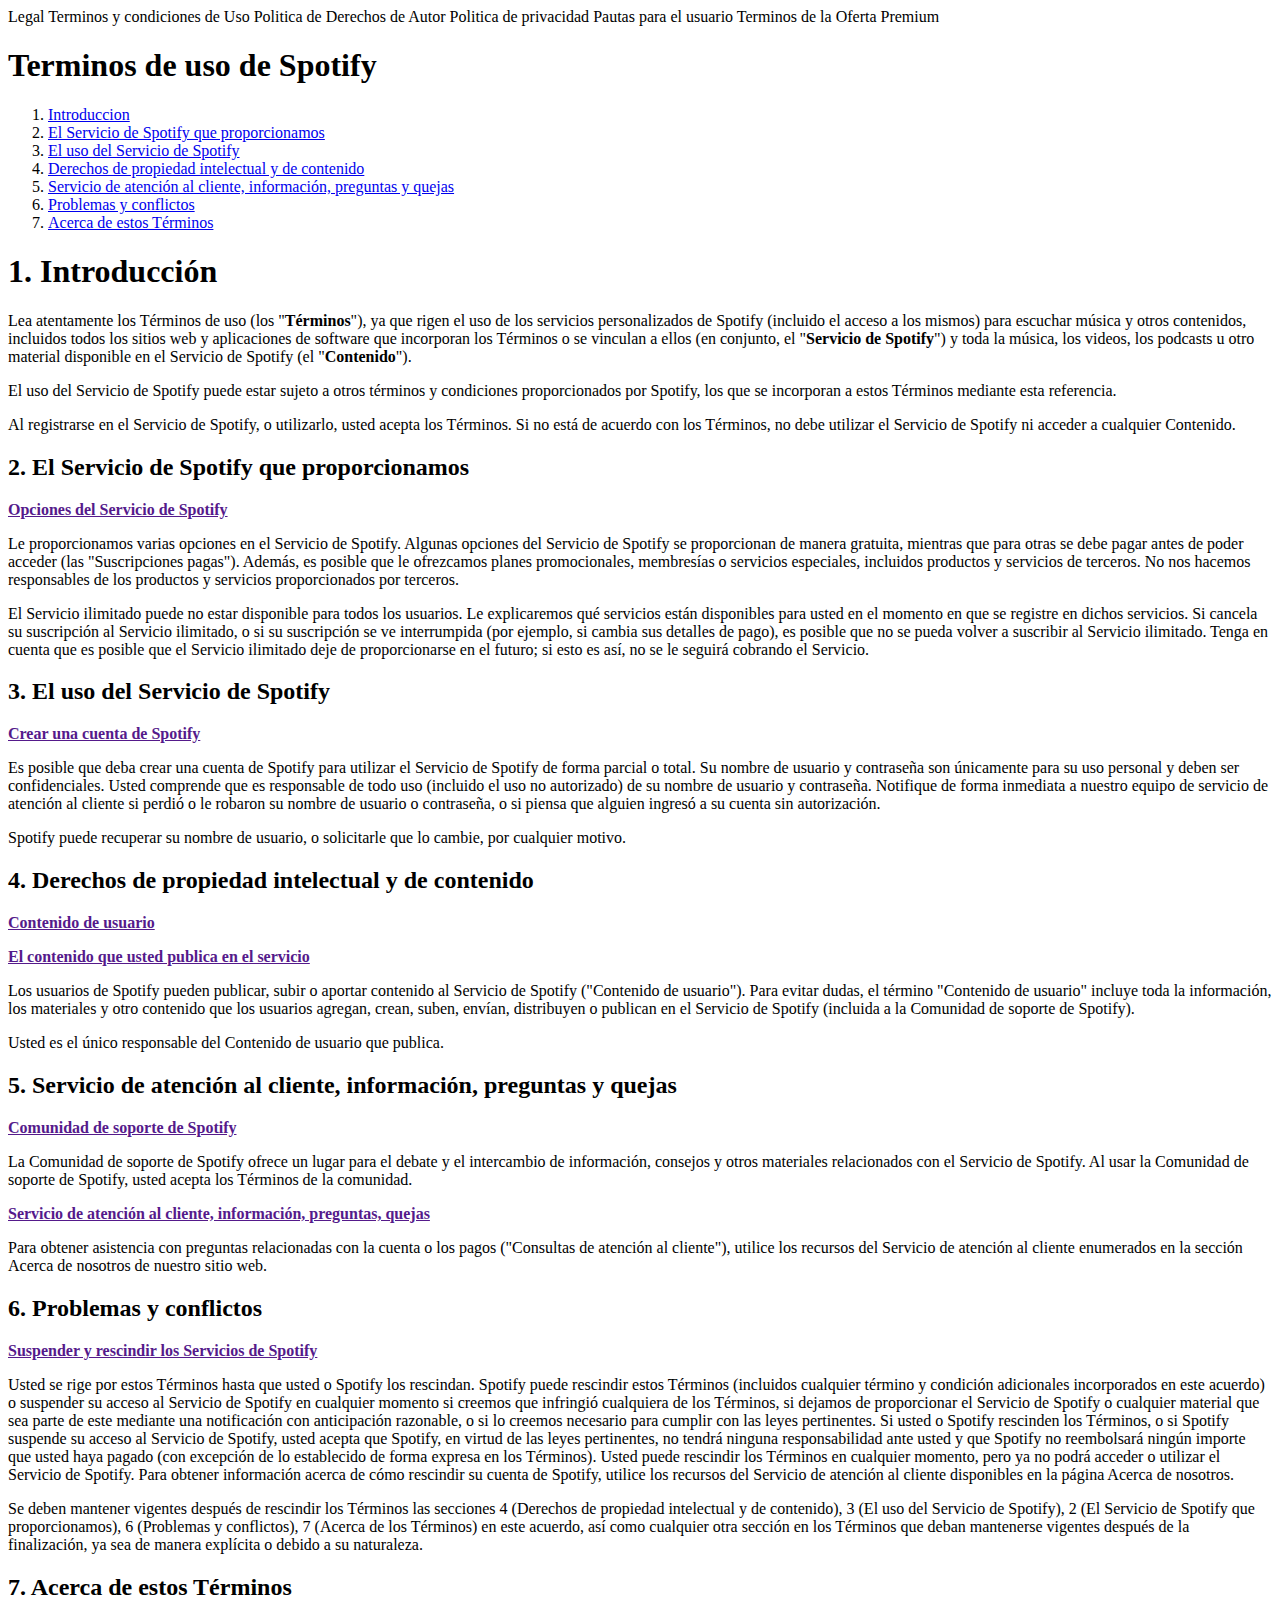
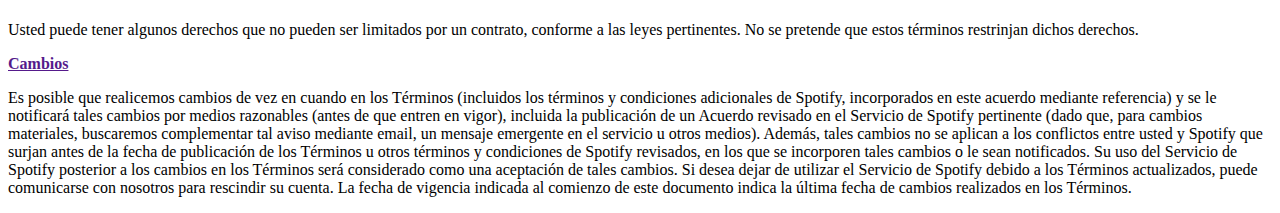
<file: index.html>
<!DOCTYPE html>
<html lang="en">
  <head>
    <meta charset="UTF-8" />
    <meta name="viewport" content="width=device-width, initial-scale=1.0" />
    <title>Document</title>
  </head>
  <body>
    <span>Legal</span>
    <span>Terminos y condiciones de Uso</span>
    <span>Politica de Derechos de Autor</span>
    <span>Politica de privacidad</span>
    <span>Pautas para el usuario</span>
    <span>Terminos de la Oferta Premium</span>

    <h1>Terminos de uso de Spotify</h1>

    <ol>
      <li><a href="#ancla-1">Introduccion</a></li>
      <li><a href="#ancla-2">El Servicio de Spotify que proporcionamos</a></li>
      <li><a href="#ancla-3">El uso del Servicio de Spotify</a></li>
      <li><a href="#ancla-4">Derechos de propiedad intelectual y de contenido</a></li>
      <li><a href="#ancla-5">Servicio de atención al cliente, información, preguntas y quejas</a></li>
      <li><a href="#ancla-6">Problemas y conflictos</a></li>
      <li><a href="#ancla-7">Acerca de estos Términos</a></li>
    </ol>

    <h1 name="#ancla-1" id="ancla-1">1. Introducción</h1></a>
    <p>
      Lea atentamente los Términos de uso (los "<b>Términos</b>"), ya que rigen
      el uso de los servicios personalizados de Spotify (incluido el acceso a
      los mismos) para escuchar música y otros contenidos, incluidos todos los
      sitios web y aplicaciones de software que incorporan los Términos o se
      vinculan a ellos (en conjunto, el "<b>Servicio de Spotify</b>") y toda la
      música, los videos, los podcasts u otro material disponible en el Servicio
      de Spotify (el "<b>Contenido</b>").
    </p>
    <p>
      El uso del Servicio de Spotify puede estar sujeto a otros términos y
      condiciones proporcionados por Spotify, los que se incorporan a estos
      Términos mediante esta referencia.
    </p>
    <p>
      Al registrarse en el Servicio de Spotify, o utilizarlo, usted acepta los
      Términos. Si no está de acuerdo con los Términos, no debe utilizar el
      Servicio de Spotify ni acceder a cualquier Contenido.
    </p>

    <h2 name="#ancla-2" id="ancla-2">2. El Servicio de Spotify que proporcionamos</h2>
    <p>
      <b><a href="">Opciones del Servicio de Spotify</a></b>
    </p>

    <p>
      Le proporcionamos varias opciones en el Servicio de Spotify. Algunas
      opciones del Servicio de Spotify se proporcionan de manera gratuita,
      mientras que para otras se debe pagar antes de poder acceder (las
      "Suscripciones pagas"). Además, es posible que le ofrezcamos planes
      promocionales, membresías o servicios especiales, incluidos productos y
      servicios de terceros. No nos hacemos responsables de los productos y
      servicios proporcionados por terceros.
    </p>
    <p>
      El Servicio ilimitado puede no estar disponible para todos los usuarios.
      Le explicaremos qué servicios están disponibles para usted en el momento
      en que se registre en dichos servicios. Si cancela su suscripción al
      Servicio ilimitado, o si su suscripción se ve interrumpida (por ejemplo,
      si cambia sus detalles de pago), es posible que no se pueda volver a
      suscribir al Servicio ilimitado. Tenga en cuenta que es posible que el
      Servicio ilimitado deje de proporcionarse en el futuro; si esto es así, no
      se le seguirá cobrando el Servicio.
    </p>

    <h2 name="#ancla-3" id="ancla-3">3. El uso del Servicio de Spotify</h2>
    <p>
      <b><a href="">Crear una cuenta de Spotify</a></b>
    </p>
    <p>
      Es posible que deba crear una cuenta de Spotify para utilizar el Servicio
      de Spotify de forma parcial o total. Su nombre de usuario y contraseña son
      únicamente para su uso personal y deben ser confidenciales. Usted
      comprende que es responsable de todo uso (incluido el uso no autorizado)
      de su nombre de usuario y contraseña. Notifique de forma inmediata a
      nuestro equipo de servicio de atención al cliente si perdió o le robaron
      su nombre de usuario o contraseña, o si piensa que alguien ingresó a su
      cuenta sin autorización.
    </p>
    <p>
      Spotify puede recuperar su nombre de usuario, o solicitarle que lo cambie,
      por cualquier motivo.
    </p>

    <h2 name="#ancla-4" id="ancla-4">4. Derechos de propiedad intelectual y de contenido</h2>
    <p>
      <b><a href="">Contenido de usuario</a></b>
    </p>
    <p>
      <b><a href="">El contenido que usted publica en el servicio</a></b>
    </p>
    <p>
      Los usuarios de Spotify pueden publicar, subir o aportar contenido al
      Servicio de Spotify ("Contenido de usuario"). Para evitar dudas, el
      término "Contenido de usuario" incluye toda la información, los materiales
      y otro contenido que los usuarios agregan, crean, suben, envían,
      distribuyen o publican en el Servicio de Spotify (incluida a la Comunidad
      de soporte de Spotify).
    </p>
    <p>Usted es el único responsable del Contenido de usuario que publica.</p>

    <h2 name="#ancla-5" id="ancla-5">5. Servicio de atención al cliente, información, preguntas y quejas</h2>
    <p>
      <b><a href="">Comunidad de soporte de Spotify</a></b>
    </p>

    <p>
      La Comunidad de soporte de Spotify ofrece un lugar para el debate y el
      intercambio de información, consejos y otros materiales relacionados con
      el Servicio de Spotify. Al usar la Comunidad de soporte de Spotify, usted
      acepta los Términos de la comunidad.
    </p>

    <p>
      <b
        ><a href=""
          >Servicio de atención al cliente, información, preguntas, quejas</a
        ></b
      >
    </p>

    <p>
      Para obtener asistencia con preguntas relacionadas con la cuenta o los
      pagos ("Consultas de atención al cliente"), utilice los recursos del
      Servicio de atención al cliente enumerados en la sección Acerca de
      nosotros de nuestro sitio web.
    </p>

    <h2 name="#ancla-6" id="ancla-6">6. Problemas y conflictos</h2>
    <p>
      <b><a href="">Suspender y rescindir los Servicios de Spotify</a></b>
    </p>
    <p>
      Usted se rige por estos Términos hasta que usted o Spotify los rescindan.
      Spotify puede rescindir estos Términos (incluidos cualquier término y
      condición adicionales incorporados en este acuerdo) o suspender su acceso
      al Servicio de Spotify en cualquier momento si creemos que infringió
      cualquiera de los Términos, si dejamos de proporcionar el Servicio de
      Spotify o cualquier material que sea parte de este mediante una
      notificación con anticipación razonable, o si lo creemos necesario para
      cumplir con las leyes pertinentes. Si usted o Spotify rescinden los
      Términos, o si Spotify suspende su acceso al Servicio de Spotify, usted
      acepta que Spotify, en virtud de las leyes pertinentes, no tendrá ninguna
      responsabilidad ante usted y que Spotify no reembolsará ningún importe que
      usted haya pagado (con excepción de lo establecido de forma expresa en los
      Términos). Usted puede rescindir los Términos en cualquier momento, pero
      ya no podrá acceder o utilizar el Servicio de Spotify. Para obtener
      información acerca de cómo rescindir su cuenta de Spotify, utilice los
      recursos del Servicio de atención al cliente disponibles en la página
      Acerca de nosotros.
    </p>
    <p>
      Se deben mantener vigentes después de rescindir los Términos las secciones
      4 (Derechos de propiedad intelectual y de contenido), 3 (El uso del
      Servicio de Spotify), 2 (El Servicio de Spotify que proporcionamos), 6
      (Problemas y conflictos), 7 (Acerca de los Términos) en este acuerdo, así
      como cualquier otra sección en los Términos que deban mantenerse vigentes
      después de la finalización, ya sea de manera explícita o debido a su
      naturaleza.
    </p>

    <h2 name="#ancla-7" id="ancla-7">7. Acerca de estos Términos</h2>
    <p>
      Usted puede tener algunos derechos que no pueden ser limitados por un
      contrato, conforme a las leyes pertinentes. No se pretende que estos
      términos restrinjan dichos derechos.
    </p>
    <p>
      <b><a href="">Cambios</a></b>
    </p>
    <p>
      Es posible que realicemos cambios de vez en cuando en los Términos
      (incluidos los términos y condiciones adicionales de Spotify, incorporados
      en este acuerdo mediante referencia) y se le notificará tales cambios por
      medios razonables (antes de que entren en vigor), incluida la publicación
      de un Acuerdo revisado en el Servicio de Spotify pertinente (dado que,
      para cambios materiales, buscaremos complementar tal aviso mediante email,
      un mensaje emergente en el servicio u otros medios). Además, tales cambios
      no se aplican a los conflictos entre usted y Spotify que surjan antes de
      la fecha de publicación de los Términos u otros términos y condiciones de
      Spotify revisados, en los que se incorporen tales cambios o le sean
      notificados. Su uso del Servicio de Spotify posterior a los cambios en los
      Términos será considerado como una aceptación de tales cambios. Si desea
      dejar de utilizar el Servicio de Spotify debido a los Términos
      actualizados, puede comunicarse con nosotros para rescindir su cuenta. La
      fecha de vigencia indicada al comienzo de este documento indica la última
      fecha de cambios realizados en los Términos.
    </p>
  </body>
</html>
</file>
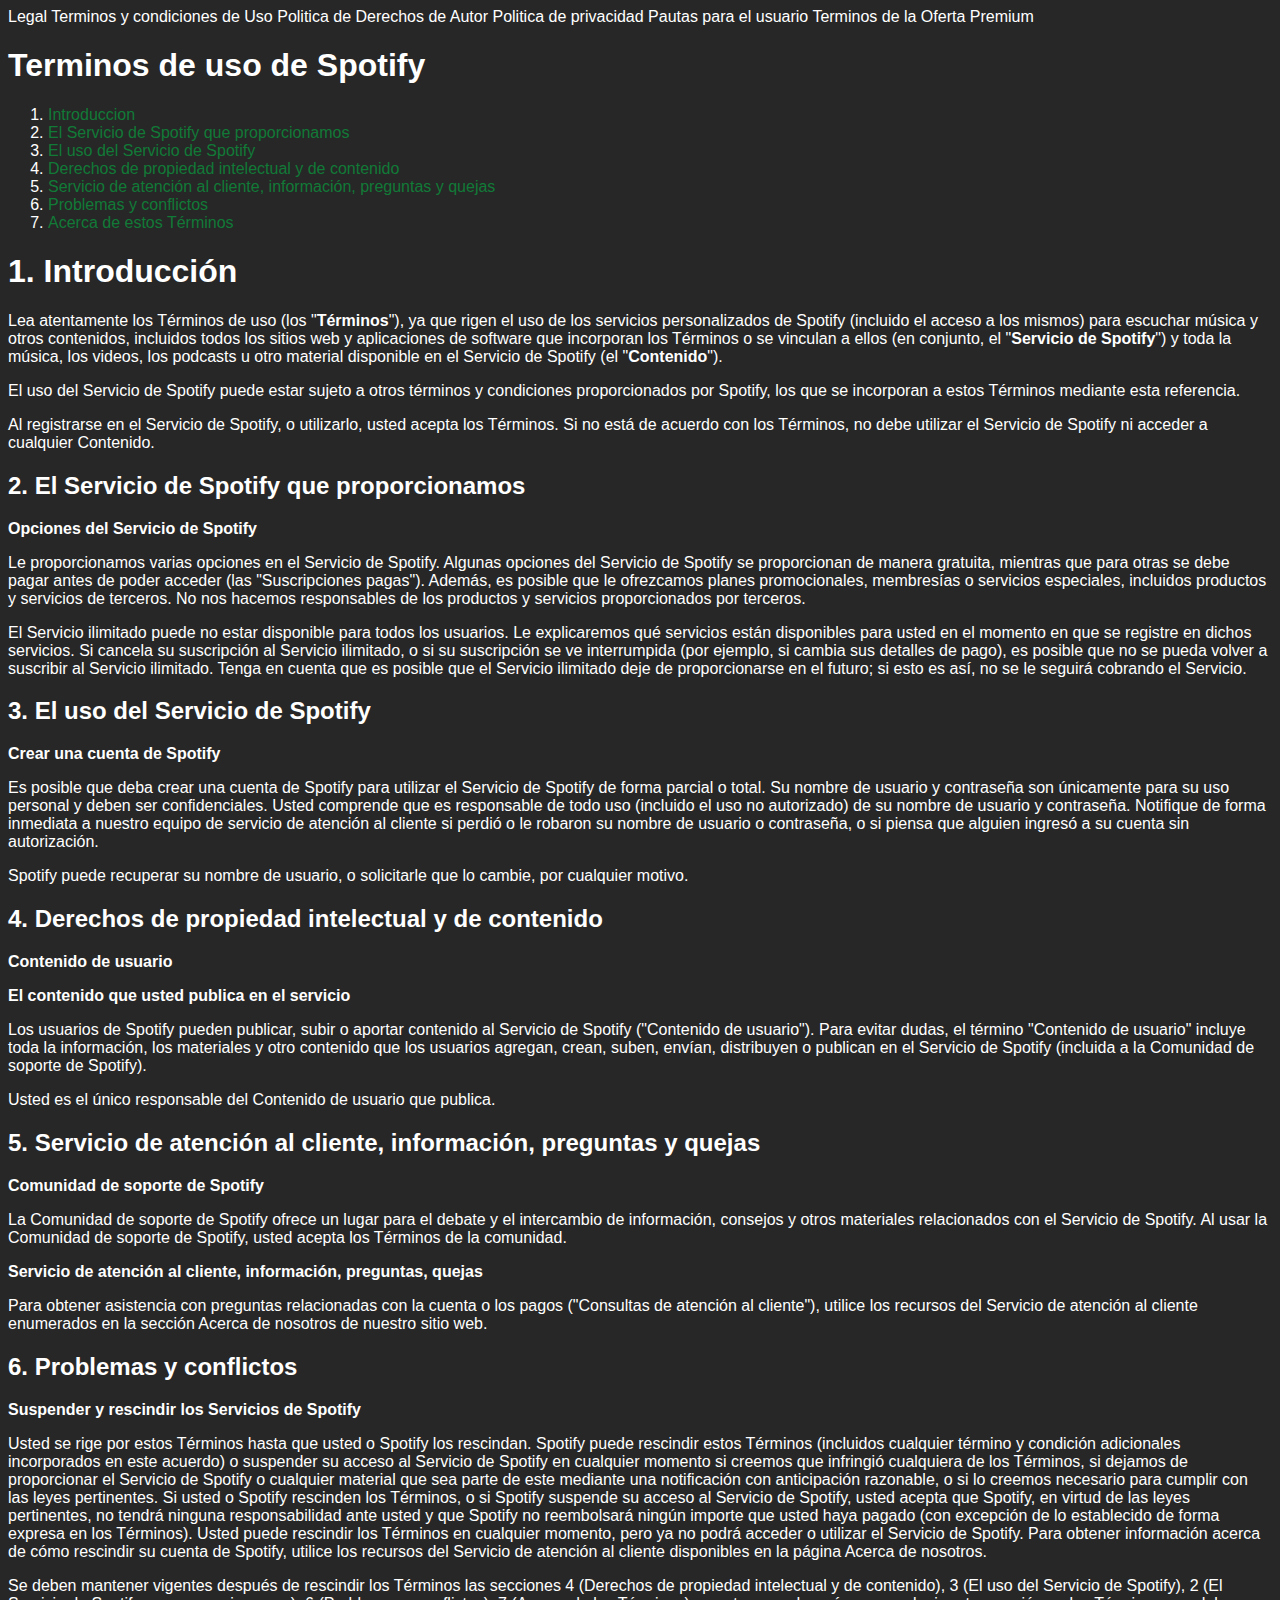
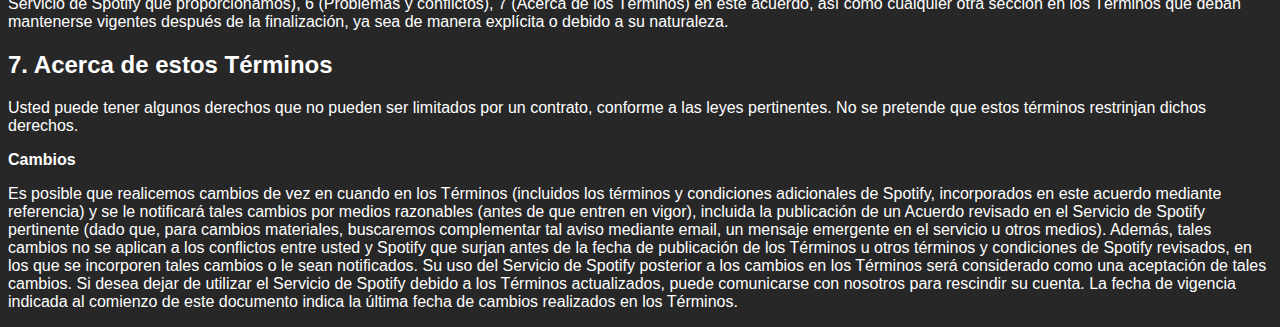
<file: practica2/index.html>
<!DOCTYPE html>
<html lang="en">
  <head>
    <meta charset="UTF-8" />
    <meta name="viewport" content="width=device-width, initial-scale=1.0" />
    <title>Document</title>
    <link rel="stylesheet" href="style.css">
  </head>
  <body>
    <span>Legal</span>
    <span>Terminos y condiciones de Uso</span>
    <span>Politica de Derechos de Autor</span>
    <span>Politica de privacidad</span>
    <span>Pautas para el usuario</span>
    <span>Terminos de la Oferta Premium</span>

    <h1>Terminos de uso de Spotify</h1>

    <ol>
      <li><a href="#ancla-1">Introduccion</a></li>
      <li><a href="#ancla-2">El Servicio de Spotify que proporcionamos</a></li>
      <li><a href="#ancla-3">El uso del Servicio de Spotify</a></li>
      <li><a href="#ancla-4">Derechos de propiedad intelectual y de contenido</a></li>
      <li><a href="#ancla-5">Servicio de atención al cliente, información, preguntas y quejas</a></li>
      <li><a href="#ancla-6">Problemas y conflictos</a></li>
      <li><a href="#ancla-7">Acerca de estos Términos</a></li>
    </ol>

    <h1 name="#ancla-1" id="ancla-1">1. Introducción</h1></a>
    <p>
      Lea atentamente los Términos de uso (los "<b>Términos</b>"), ya que rigen
      el uso de los servicios personalizados de Spotify (incluido el acceso a
      los mismos) para escuchar música y otros contenidos, incluidos todos los
      sitios web y aplicaciones de software que incorporan los Términos o se
      vinculan a ellos (en conjunto, el "<b>Servicio de Spotify</b>") y toda la
      música, los videos, los podcasts u otro material disponible en el Servicio
      de Spotify (el "<b>Contenido</b>").
    </p>
    <p>
      El uso del Servicio de Spotify puede estar sujeto a otros términos y
      condiciones proporcionados por Spotify, los que se incorporan a estos
      Términos mediante esta referencia.
    </p>
    <p>
      Al registrarse en el Servicio de Spotify, o utilizarlo, usted acepta los
      Términos. Si no está de acuerdo con los Términos, no debe utilizar el
      Servicio de Spotify ni acceder a cualquier Contenido.
    </p>

    <h2 name="#ancla-2" id="ancla-2">2. El Servicio de Spotify que proporcionamos</h2>
    <p>
      <b><a href="">Opciones del Servicio de Spotify</a></b>
    </p>

    <p>
      Le proporcionamos varias opciones en el Servicio de Spotify. Algunas
      opciones del Servicio de Spotify se proporcionan de manera gratuita,
      mientras que para otras se debe pagar antes de poder acceder (las
      "Suscripciones pagas"). Además, es posible que le ofrezcamos planes
      promocionales, membresías o servicios especiales, incluidos productos y
      servicios de terceros. No nos hacemos responsables de los productos y
      servicios proporcionados por terceros.
    </p>
    <p>
      El Servicio ilimitado puede no estar disponible para todos los usuarios.
      Le explicaremos qué servicios están disponibles para usted en el momento
      en que se registre en dichos servicios. Si cancela su suscripción al
      Servicio ilimitado, o si su suscripción se ve interrumpida (por ejemplo,
      si cambia sus detalles de pago), es posible que no se pueda volver a
      suscribir al Servicio ilimitado. Tenga en cuenta que es posible que el
      Servicio ilimitado deje de proporcionarse en el futuro; si esto es así, no
      se le seguirá cobrando el Servicio.
    </p>

    <h2 name="#ancla-3" id="ancla-3">3. El uso del Servicio de Spotify</h2>
    <p>
      <b><a href="">Crear una cuenta de Spotify</a></b>
    </p>
    <p>
      Es posible que deba crear una cuenta de Spotify para utilizar el Servicio
      de Spotify de forma parcial o total. Su nombre de usuario y contraseña son
      únicamente para su uso personal y deben ser confidenciales. Usted
      comprende que es responsable de todo uso (incluido el uso no autorizado)
      de su nombre de usuario y contraseña. Notifique de forma inmediata a
      nuestro equipo de servicio de atención al cliente si perdió o le robaron
      su nombre de usuario o contraseña, o si piensa que alguien ingresó a su
      cuenta sin autorización.
    </p>
    <p>
      Spotify puede recuperar su nombre de usuario, o solicitarle que lo cambie,
      por cualquier motivo.
    </p>

    <h2 name="#ancla-4" id="ancla-4">4. Derechos de propiedad intelectual y de contenido</h2>
    <p>
      <b><a href="">Contenido de usuario</a></b>
    </p>
    <p>
      <b><a href="">El contenido que usted publica en el servicio</a></b>
    </p>
    <p>
      Los usuarios de Spotify pueden publicar, subir o aportar contenido al
      Servicio de Spotify ("Contenido de usuario"). Para evitar dudas, el
      término "Contenido de usuario" incluye toda la información, los materiales
      y otro contenido que los usuarios agregan, crean, suben, envían,
      distribuyen o publican en el Servicio de Spotify (incluida a la Comunidad
      de soporte de Spotify).
    </p>
    <p>Usted es el único responsable del Contenido de usuario que publica.</p>

    <h2 name="#ancla-5" id="ancla-5">5. Servicio de atención al cliente, información, preguntas y quejas</h2>
    <p>
      <b><a href="">Comunidad de soporte de Spotify</a></b>
    </p>

    <p>
      La Comunidad de soporte de Spotify ofrece un lugar para el debate y el
      intercambio de información, consejos y otros materiales relacionados con
      el Servicio de Spotify. Al usar la Comunidad de soporte de Spotify, usted
      acepta los Términos de la comunidad.
    </p>

    <p>
      <b
        ><a href=""
          >Servicio de atención al cliente, información, preguntas, quejas</a
        ></b
      >
    </p>

    <p>
      Para obtener asistencia con preguntas relacionadas con la cuenta o los
      pagos ("Consultas de atención al cliente"), utilice los recursos del
      Servicio de atención al cliente enumerados en la sección Acerca de
      nosotros de nuestro sitio web.
    </p>

    <h2 name="#ancla-6" id="ancla-6">6. Problemas y conflictos</h2>
    <p>
      <b><a href="">Suspender y rescindir los Servicios de Spotify</a></b>
    </p>
    <p>
      Usted se rige por estos Términos hasta que usted o Spotify los rescindan.
      Spotify puede rescindir estos Términos (incluidos cualquier término y
      condición adicionales incorporados en este acuerdo) o suspender su acceso
      al Servicio de Spotify en cualquier momento si creemos que infringió
      cualquiera de los Términos, si dejamos de proporcionar el Servicio de
      Spotify o cualquier material que sea parte de este mediante una
      notificación con anticipación razonable, o si lo creemos necesario para
      cumplir con las leyes pertinentes. Si usted o Spotify rescinden los
      Términos, o si Spotify suspende su acceso al Servicio de Spotify, usted
      acepta que Spotify, en virtud de las leyes pertinentes, no tendrá ninguna
      responsabilidad ante usted y que Spotify no reembolsará ningún importe que
      usted haya pagado (con excepción de lo establecido de forma expresa en los
      Términos). Usted puede rescindir los Términos en cualquier momento, pero
      ya no podrá acceder o utilizar el Servicio de Spotify. Para obtener
      información acerca de cómo rescindir su cuenta de Spotify, utilice los
      recursos del Servicio de atención al cliente disponibles en la página
      Acerca de nosotros.
    </p>
    <p>
      Se deben mantener vigentes después de rescindir los Términos las secciones
      4 (Derechos de propiedad intelectual y de contenido), 3 (El uso del
      Servicio de Spotify), 2 (El Servicio de Spotify que proporcionamos), 6
      (Problemas y conflictos), 7 (Acerca de los Términos) en este acuerdo, así
      como cualquier otra sección en los Términos que deban mantenerse vigentes
      después de la finalización, ya sea de manera explícita o debido a su
      naturaleza.
    </p>

    <h2 name="#ancla-7" id="ancla-7">7. Acerca de estos Términos</h2>
    <p>
      Usted puede tener algunos derechos que no pueden ser limitados por un
      contrato, conforme a las leyes pertinentes. No se pretende que estos
      términos restrinjan dichos derechos.
    </p>
    <p>
      <b><a href="">Cambios</a></b>
    </p>
    <p>
      Es posible que realicemos cambios de vez en cuando en los Términos
      (incluidos los términos y condiciones adicionales de Spotify, incorporados
      en este acuerdo mediante referencia) y se le notificará tales cambios por
      medios razonables (antes de que entren en vigor), incluida la publicación
      de un Acuerdo revisado en el Servicio de Spotify pertinente (dado que,
      para cambios materiales, buscaremos complementar tal aviso mediante email,
      un mensaje emergente en el servicio u otros medios). Además, tales cambios
      no se aplican a los conflictos entre usted y Spotify que surjan antes de
      la fecha de publicación de los Términos u otros términos y condiciones de
      Spotify revisados, en los que se incorporen tales cambios o le sean
      notificados. Su uso del Servicio de Spotify posterior a los cambios en los
      Términos será considerado como una aceptación de tales cambios. Si desea
      dejar de utilizar el Servicio de Spotify debido a los Términos
      actualizados, puede comunicarse con nosotros para rescindir su cuenta. La
      fecha de vigencia indicada al comienzo de este documento indica la última
      fecha de cambios realizados en los Términos.
    </p>
  </body>
</html>
</file>
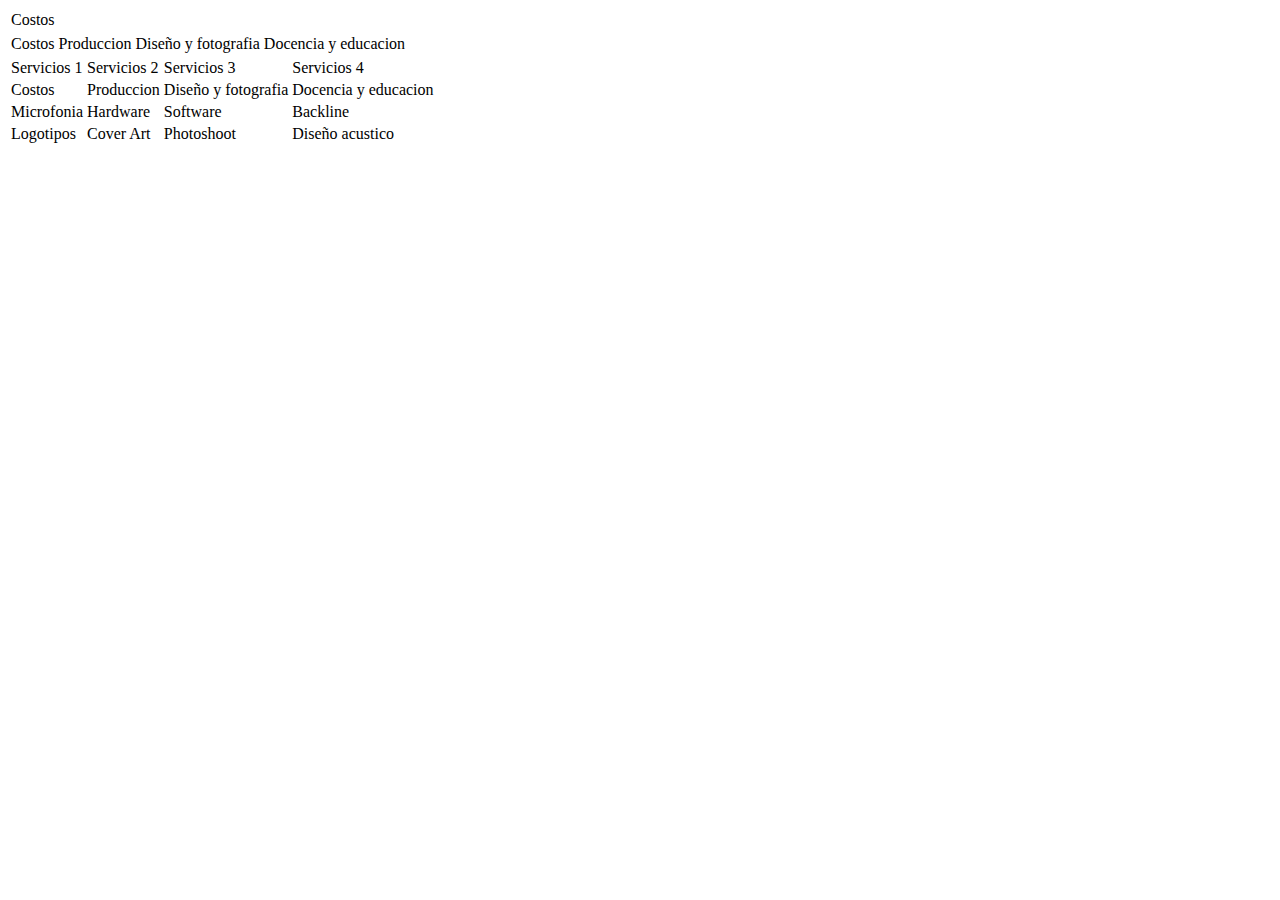
<file: tabla.html>
<!DOCTYPE html>
<html lang="en">
<head>
    <meta charset="UTF-8">
    <meta name="viewport" content="width=device-width, initial-scale=1.0">
    <title>Tabla</title>
</head>
<body>

    <!-- Primer tabla -->
    <table>
        <td>Costos</td>
    </table>
    <!-- Segunda Tabla -->
    <table>
        <td>Costos</td>
        <td>Produccion</td>
        <td>Diseño y fotografia</td>
        <td>Docencia y educacion</td>
    </table>

    <!-- Tercer tabla -->

    <table>
        <tr>
            <td>Servicios 1</td>
            <td>Servicios 2</td>
            <td>Servicios 3</td>
            <td>Servicios 4</td>
        </tr>
    <tr>
        <td>Costos</td>
        <td>Produccion</td>
        <td>Diseño y fotografia</td>
        <td>Docencia y educacion</td>
    </tr>
    <tr>
        <td>Microfonia</td>
        <td>Hardware</td>
        <td>Software</td>
        <td>Backline</td>
    </tr>
    <tr>
        <td>Logotipos</td>
        <td>Cover Art</td>
        <td>Photoshoot</td>
        <td>Diseño acustico</td>
    </tr>
    </table>
</body>
</html>
</file>
<file: practica2/style.css>
*{
    font-family: Arial, Helvetica, sans-serif;
    text-decoration: none;
}

body{
    background-color: rgb(39, 39, 39);
    color: white;

}

li > a{
    color: #117a37;

}

a{
    color: white;
}
</file>
